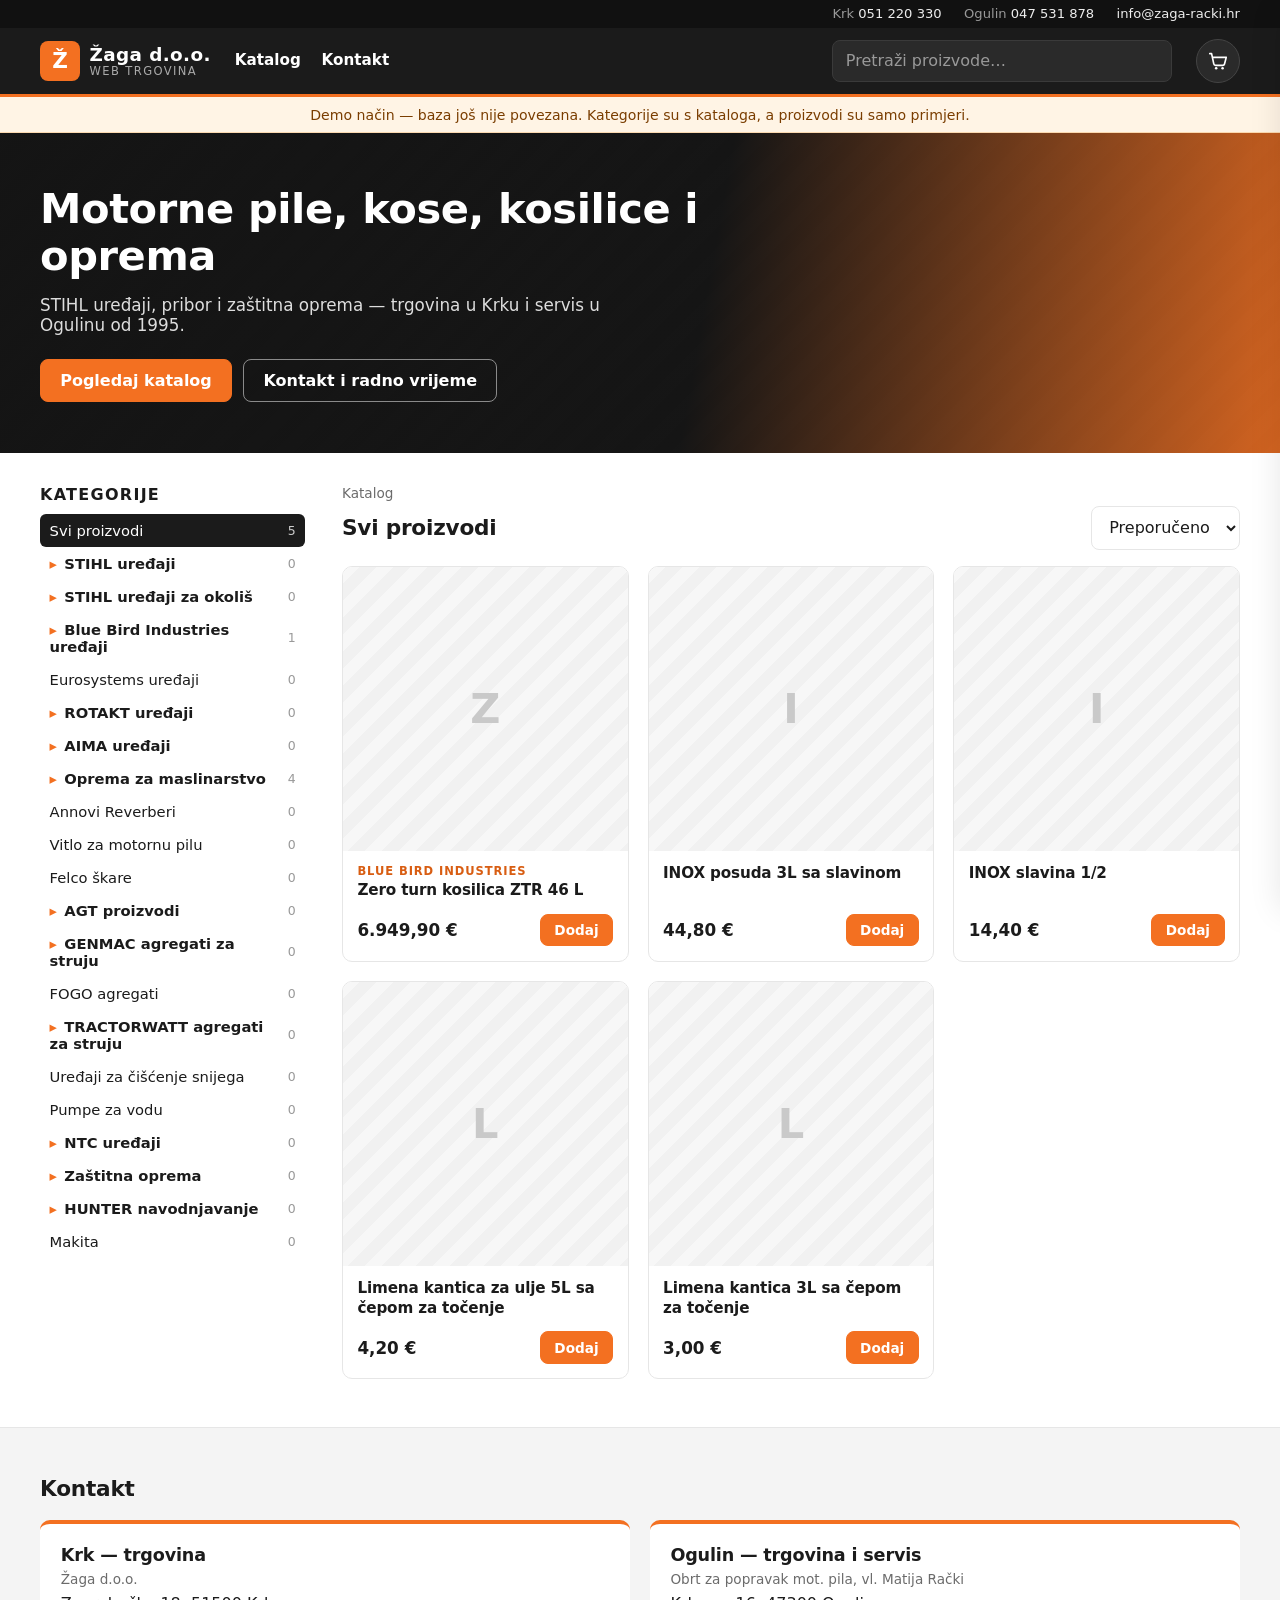
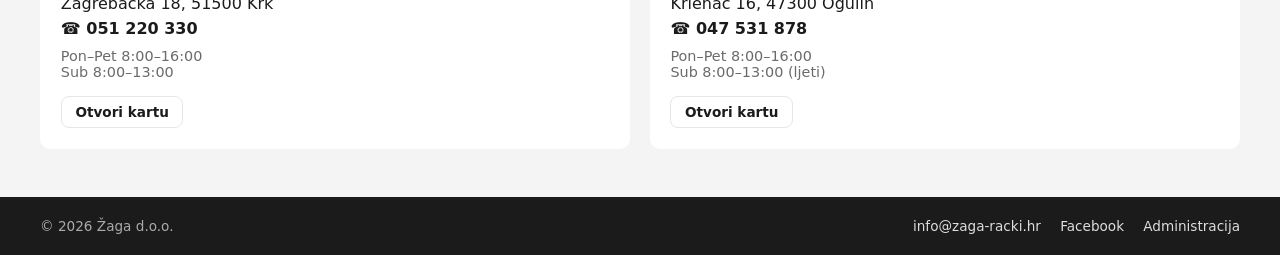
<file: index.html>
<!DOCTYPE html>
<html lang="hr">
<head>
  <meta charset="utf-8">
  <meta name="viewport" content="width=device-width, initial-scale=1, viewport-fit=cover">
  <meta name="theme-color" content="#1b1b1b">
  <meta name="description" content="Web trgovina — STIHL uređaji, pribor, zaštitna oprema, kosilice i agregati. Krk i Ogulin.">
  <title>Web trgovina</title>
  <link rel="stylesheet" href="css/styles.css">
  <script src="config.js"></script>
</head>
<body>
  <div class="topstrip">
    <div class="inner" id="topstrip"></div>
  </div>

  <header class="topbar">
    <div class="inner">
      <a href="#" class="brand" id="brandLink">
        <span class="logo-mark" aria-hidden="true">Ž</span>
        <span class="brand-text"><strong id="shopName">Žaga</strong><small>web trgovina</small></span>
      </a>
      <nav class="mainnav" aria-label="Glavni izbornik">
        <a href="#katalog">Katalog</a>
        <a href="#akcije" id="navSale" hidden>Akcije</a>
        <a href="#kontakt">Kontakt</a>
      </nav>
      <div class="search-wrap">
        <input id="search" type="search" placeholder="Pretraži proizvode…" aria-label="Pretraži proizvode">
      </div>
      <button id="cartBtn" class="cart-btn" aria-label="Košarica">
        <svg viewBox="0 0 24 24" width="22" height="22" aria-hidden="true"><path fill="none" stroke="currentColor" stroke-width="1.8" stroke-linecap="round" stroke-linejoin="round" d="M3 4h2l2.4 11.2a2 2 0 0 0 2 1.6h7.7a2 2 0 0 0 2-1.5L21 8H6.2"/><circle cx="10" cy="20" r="1.4" fill="currentColor"/><circle cx="17" cy="20" r="1.4" fill="currentColor"/></svg>
        <span id="cartCount" class="badge" hidden>0</span>
      </button>
    </div>
  </header>

  <div id="demoBanner" class="banner" hidden>
    Demo način — baza još nije povezana. Kategorije su s kataloga, a proizvodi su samo primjeri.
  </div>

  <section class="hero">
    <div class="inner">
      <h1 id="heroTitle"></h1>
      <p id="heroText"></p>
      <div class="hero-actions">
        <a href="#katalog" class="btn primary">Pogledaj katalog</a>
        <a href="#kontakt" class="btn outline-light">Kontakt i radno vrijeme</a>
      </div>
    </div>
  </section>

  <main id="katalog" class="inner catalog">
    <button class="btn only-mobile cats-toggle" id="openCats">☰ Kategorije</button>
    <aside class="sidebar" id="sidebar" aria-label="Kategorije">
      <div class="sidebar-head">
        <h2>Kategorije</h2>
      </div>
      <nav id="catNav"></nav>
    </aside>

    <section class="products">
      <div class="crumbs muted small" id="crumbs"></div>
      <div class="products-head">
        <h2 id="listTitle">Svi proizvodi</h2>
        <div class="products-tools">
          <select id="sort" aria-label="Poredaj">
            <option value="default">Preporučeno</option>
            <option value="price-asc">Cijena ↑</option>
            <option value="price-desc">Cijena ↓</option>
            <option value="name">Naziv A–Ž</option>
          </select>
        </div>
      </div>
      <div id="subcats" class="chips"></div>
      <div id="grid" class="grid" aria-live="polite">
        <p class="muted center">Učitavam proizvode…</p>
      </div>
    </section>
  </main>

  <section id="kontakt" class="contact">
    <div class="inner">
      <h2>Kontakt</h2>
      <div class="loc-grid" id="locations"></div>
    </div>
  </section>

  <footer class="foot">
    <div class="inner foot-inner">
      <span id="footName"></span>
      <span class="foot-links">
        <a id="footMail" href="#"></a>
        <a id="footFb" href="#" target="_blank" rel="noopener">Facebook</a>
        <a href="admin.html">Administracija</a>
      </span>
    </div>
  </footer>

  <!-- Detalji proizvoda -->
  <dialog id="productDlg" class="sheet wide">
    <div id="productBody"></div>
  </dialog>

  <!-- Košarica -->
  <div id="drawerBg" class="drawer-bg" hidden></div>
  <aside id="drawer" class="drawer" aria-label="Košarica" aria-hidden="true">
    <div class="drawer-head">
      <h2>Košarica</h2>
      <button class="icon-btn" id="closeCart" aria-label="Zatvori">✕</button>
    </div>
    <div id="cartItems" class="cart-items"></div>
    <div class="drawer-foot">
      <div class="row"><span>Međuzbroj</span><strong id="subtotal">0</strong></div>
      <div class="row muted small"><span>Dostava</span><span id="shipping">0</span></div>
      <div class="row total"><span>Ukupno</span><strong id="total">0</strong></div>
      <button id="checkoutBtn" class="btn primary block" disabled>Na blagajnu</button>
    </div>
  </aside>

  <!-- Blagajna -->
  <dialog id="checkoutDlg" class="sheet">
    <form id="checkoutForm" novalidate>
      <div class="sheet-head">
        <h2>Blagajna</h2>
        <button type="button" class="icon-btn" data-close aria-label="Zatvori">✕</button>
      </div>
      <fieldset>
        <legend>Podaci za dostavu</legend>
        <label>Ime i prezime<input name="name" required autocomplete="name"></label>
        <label>Email<input name="email" type="email" required autocomplete="email"></label>
        <label>Telefon<input name="phone" type="tel" autocomplete="tel"></label>
        <label>Adresa<input name="address" required autocomplete="street-address"></label>
        <div class="two">
          <label>Poštanski broj<input name="zip" required inputmode="numeric" autocomplete="postal-code"></label>
          <label>Grad<input name="city" required autocomplete="address-level2"></label>
        </div>
        <label>Napomena<textarea name="note" rows="2"></textarea></label>
      </fieldset>
      <fieldset>
        <legend>Preuzimanje i plaćanje</legend>
        <label class="radio"><input type="radio" name="pay" value="card" checked> Kartica <span class="tag">uskoro</span></label>
        <label class="radio"><input type="radio" name="pay" value="cod"> Pouzeće</label>
        <label class="radio"><input type="radio" name="pay" value="bank"> Uplata na račun</label>
        <label class="radio"><input type="radio" name="pay" value="pickup"> Osobno preuzimanje u trgovini</label>
        <div class="card-mock" id="cardMock">
          <input disabled placeholder="Broj kartice">
          <div class="two"><input disabled placeholder="MM/GG"><input disabled placeholder="CVC"></div>
          <p class="muted small">Plaćanje karticom bit će uključeno uskoro.</p>
        </div>
      </fieldset>
      <div class="summary" id="checkoutSummary"></div>
      <button class="btn primary block" type="submit">Potvrdi narudžbu</button>
      <p class="muted small center">Demo: narudžba se ne naplaćuje i ne šalje.</p>
    </form>
  </dialog>

  <!-- Potvrda -->
  <dialog id="doneDlg" class="sheet narrow">
    <div class="center">
      <div class="done-mark">✓</div>
      <h2>Hvala na narudžbi!</h2>
      <p id="doneText" class="muted"></p>
      <button class="btn primary" data-close>Nastavi kupovinu</button>
    </div>
  </dialog>

  <script type="module" src="js/shop.js"></script>
</body>
</html>
</file>
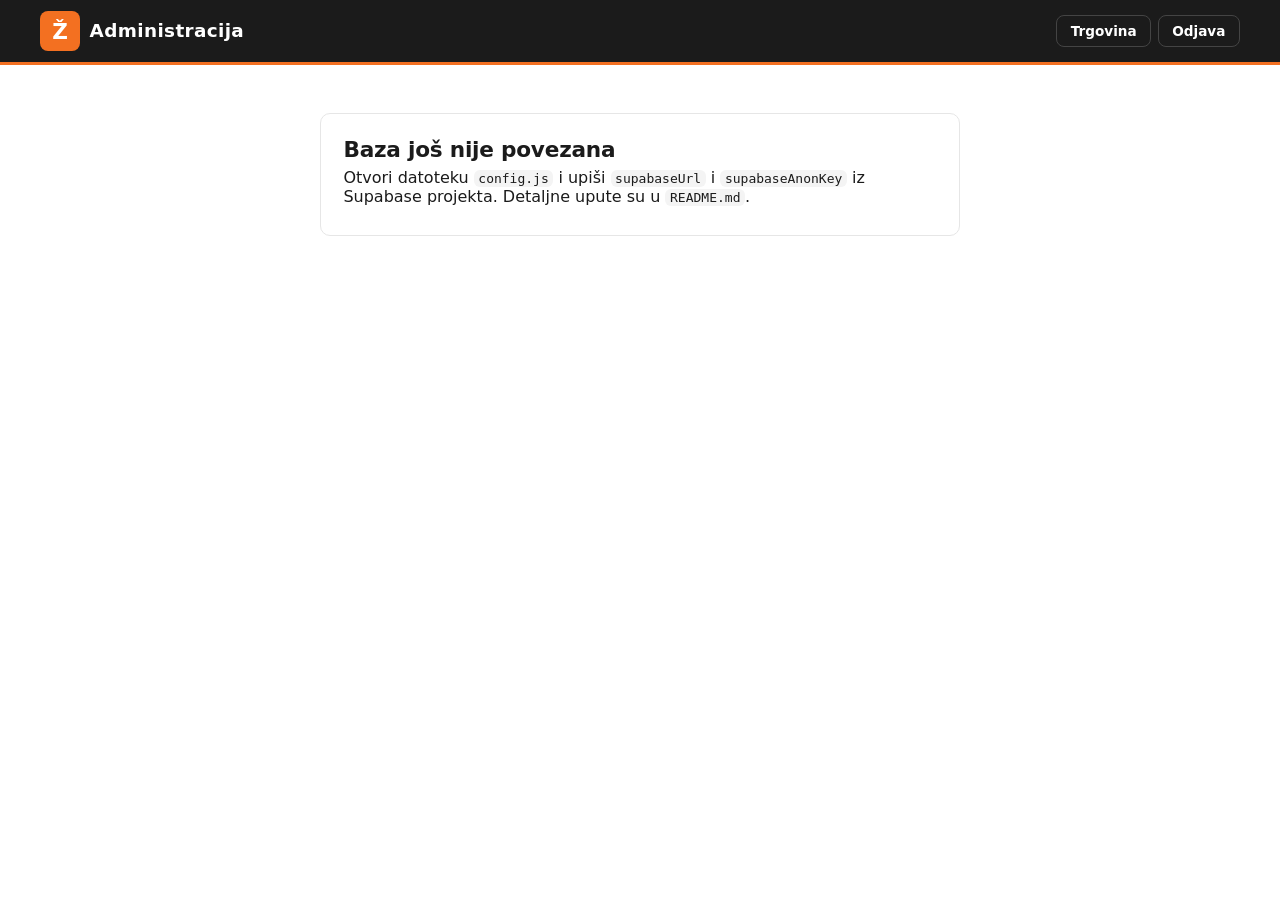
<file: admin.html>
<!DOCTYPE html>
<html lang="hr">
<head>
  <meta charset="utf-8">
  <meta name="viewport" content="width=device-width, initial-scale=1, viewport-fit=cover">
  <meta name="robots" content="noindex, nofollow">
  <meta name="theme-color" content="#1b1b1b">
  <title>Administracija</title>
  <link rel="stylesheet" href="css/styles.css">
  <script src="config.js"></script>
</head>
<body class="admin">
  <header class="topbar">
    <div class="inner">
      <a class="brand" href="index.html">
        <span class="logo-mark" aria-hidden="true">Ž</span>
        <span class="brand-text"><strong>Administracija</strong><small id="who"></small></span>
      </a>
      <div class="top-actions">
        <a class="btn small ghost" href="index.html">Trgovina</a>
        <button id="logoutBtn" class="btn small ghost" hidden>Odjava</button>
      </div>
    </div>
  </header>

  <main class="wrap admin-main">
    <!-- Nije postavljeno -->
    <section id="setupView" class="panel" hidden>
      <h2>Baza još nije povezana</h2>
      <p>Otvori datoteku <code>config.js</code> i upiši <code>supabaseUrl</code> i <code>supabaseAnonKey</code> iz Supabase projekta. Detaljne upute su u <code>README.md</code>.</p>
    </section>

    <!-- Prijava -->
    <section id="loginView" class="panel narrow-panel" hidden>
      <h2>Prijava</h2>
      <form id="loginForm">
        <label>Email<input name="email" type="email" required autocomplete="username"></label>
        <label>Lozinka<input name="password" type="password" required autocomplete="current-password"></label>
        <button class="btn primary block" type="submit">Prijavi se</button>
      </form>
      <p class="muted small">Pristup ima samo administrator trgovine.</p>
    </section>

    <!-- Upravljanje -->
    <section id="manageView" hidden>
      <div class="tabs" role="tablist">
        <button class="active" data-tab="productsTab">Proizvodi</button>
        <button data-tab="catsTab">Kategorije</button>
      </div>

      <div id="productsTab">
        <div class="toolbar">
          <input id="search" type="search" placeholder="Pretraži…" aria-label="Pretraži">
          <select id="catFilter" aria-label="Kategorija"></select>
          <button id="newBtn" class="btn primary">+ Novi proizvod</button>
        </div>
        <p class="muted small" id="stats"></p>
        <div id="list" class="admin-list"></div>
      </div>

      <div id="catsTab" hidden>
        <form id="catForm" class="toolbar">
          <input name="name" placeholder="Naziv nove kategorije" required maxlength="120">
          <select name="parent_id" id="catParent" aria-label="Nadređena grupa"></select>
          <button class="btn primary" type="submit">Dodaj</button>
        </form>
        <p class="muted small">Prazne kategorije kupci ne vide. Brisanjem grupe brišu se i njene podkategorije; proizvodi ostaju, ali bez kategorije.</p>
        <div id="catList" class="admin-list"></div>
      </div>
    </section>
  </main>

  <dialog id="editDlg" class="sheet">
    <form id="editForm" novalidate>
      <div class="sheet-head">
        <h2 id="editTitle">Novi proizvod</h2>
        <button type="button" class="icon-btn" data-close aria-label="Zatvori">✕</button>
      </div>
      <div class="img-pick">
        <div id="imgPreview" class="media big"></div>
        <div class="img-actions">
          <label class="btn small">Odaberi sliku<input id="imgInput" type="file" accept="image/*" hidden></label>
          <button type="button" id="imgRemove" class="link danger small" hidden>Ukloni sliku</button>
        </div>
      </div>
      <label>Naziv<input name="name" required maxlength="200"></label>
      <div class="two">
        <label>Kategorija<select name="category_id" id="editCat"></select></label>
        <label>Marka<input name="brand" maxlength="80" placeholder="npr. STIHL" list="brandList"></label>
      </div>
      <datalist id="brandList"></datalist>
      <div class="two">
        <label>Cijena (EUR, s PDV-om)<input name="price" required inputmode="decimal" placeholder="npr. 19,90"></label>
        <label>Stara cijena (za akciju)<input name="old_price" inputmode="decimal" placeholder="prazno = nije akcija"></label>
      </div>
      <label>Opis<textarea name="description" rows="4" maxlength="5000"></textarea></label>
      <div class="two">
        <label>Redoslijed<input name="sort_order" type="number" step="1" value="0"></label>
        <label class="switch"><input name="active" type="checkbox" checked> Vidljiv u trgovini</label>
      </div>
      <div class="edit-actions">
        <button type="button" id="deleteBtn" class="btn ghost danger" hidden>Obriši</button>
        <button type="submit" id="saveBtn" class="btn primary grow">Spremi</button>
      </div>
    </form>
  </dialog>

  <script type="module" src="js/admin.js"></script>
</body>
</html>
</file>
<file: css/styles.css>
:root {
  --bg: #ffffff;
  --fg: #1b1b1b;
  --muted: #6b6b6b;
  --line: #e6e6e6;
  --soft: #f4f4f4;
  --dark: #1b1b1b;
  --dark-2: #2a2a2a;
  --accent: #f37021;
  --accent-dark: #d85d12;
  --accent-fg: #ffffff;
  --danger: #b3261e;
  --radius: 10px;
  --shadow: 0 10px 30px rgba(0, 0, 0, .10);
  --max: 1240px;
  font-family: system-ui, -apple-system, "Segoe UI", Roboto, "Helvetica Neue", Arial, sans-serif;
  color: var(--fg);
  background: var(--bg);
  -webkit-tap-highlight-color: transparent;
  scroll-padding-top: 80px;
}
* { box-sizing: border-box; }
html { scroll-behavior: smooth; }
body { margin: 0; min-height: 100vh; display: flex; flex-direction: column; background: var(--bg); }
body.noscroll { overflow: hidden; }
h1, h2, h3 { margin: 0; letter-spacing: -.01em; }
h2 { font-size: 1.35rem; }
h3 { font-size: 1rem; font-weight: 600; }
p { margin: .4rem 0; }
a { color: var(--accent-dark); }
code { background: var(--soft); padding: .1em .35em; border-radius: 6px; }
.muted { color: var(--muted); }
.small { font-size: .85rem; }
.center { text-align: center; }
.pad { padding: 2rem 1rem; }
.grow { flex: 1; }
.right { text-align: right; display: flex; flex-direction: column; align-items: flex-end; gap: .3rem; }
.pre { white-space: pre-wrap; }
.inner { width: 100%; max-width: var(--max); margin: 0 auto; padding: 0 1.25rem; }
.wrap { width: 100%; max-width: 1100px; margin: 0 auto; padding: 1rem; flex: 1; }

/* ---------- Gornja traka i zaglavlje ---------- */
.topstrip { background: #111; color: #ddd; font-size: .82rem; }
.topstrip .inner { display: flex; gap: 1.4rem; justify-content: flex-end; padding-top: .4rem; padding-bottom: .4rem; }
.topstrip a { color: #eee; text-decoration: none; }
.topstrip a:hover { color: var(--accent); }
.muted-light { color: #999; }

.topbar { position: sticky; top: 0; z-index: 20; background: var(--dark); color: #fff; border-bottom: 3px solid var(--accent); }
.topbar .inner { display: flex; align-items: center; gap: 1.5rem; padding-top: .7rem; padding-bottom: .7rem; }
body.admin .topbar .inner { justify-content: space-between; }
.brand { display: flex; align-items: center; gap: .6rem; color: #fff; text-decoration: none; }
.brand p { margin: 0; }
.logo-mark {
  width: 40px; height: 40px; display: grid; place-items: center; border-radius: 8px;
  background: var(--accent); color: #fff; font-weight: 900; font-size: 1.35rem;
}
.brand-text { display: flex; flex-direction: column; line-height: 1.1; }
.brand-text strong { font-size: 1.15rem; letter-spacing: .02em; }
.brand-text small { color: #aaa; font-size: .72rem; text-transform: uppercase; letter-spacing: .12em; }
.brand h1 { font-size: 1.1rem; color: #fff; }
.brand .muted { color: #aaa; }
.mainnav { display: flex; gap: 1.3rem; }
.mainnav a { color: #fff; text-decoration: none; font-weight: 600; font-size: .95rem; padding: .3rem 0; border-bottom: 2px solid transparent; }
.mainnav a:hover { border-color: var(--accent); }
.search-wrap { flex: 1; display: flex; justify-content: flex-end; }
.search-wrap input { max-width: 340px; background: var(--dark-2); border-color: #3a3a3a; color: #fff; }
.search-wrap input::placeholder { color: #999; }
.top-actions { display: flex; gap: .4rem; }
.top-actions .btn.ghost { color: #fff; border-color: #444; }

.cart-btn {
  position: relative; border: 1px solid #444; background: var(--dark-2); color: #fff; flex: none;
  width: 44px; height: 44px; border-radius: 50%; display: grid; place-items: center; cursor: pointer;
}
.cart-btn:hover { border-color: var(--accent); }
.cart-btn.bump { animation: bump .35s ease; }
@keyframes bump { 50% { transform: scale(1.15); } }
.badge {
  position: absolute; top: -4px; right: -4px; min-width: 20px; height: 20px; padding: 0 5px;
  border-radius: 10px; background: var(--accent); color: #fff; font-size: .72rem; font-weight: 700;
  display: grid; place-items: center;
}
.badge[hidden] { display: none; }
.banner { background: #fff4e5; color: #7a3d00; padding: .6rem 1rem; font-size: .88rem; text-align: center; border-bottom: 1px solid #fbd9b0; }

/* ---------- Hero ---------- */
.hero {
  color: #fff;
  background:
    linear-gradient(100deg, rgba(20,20,20,.97) 0%, rgba(20,20,20,.88) 55%, rgba(243,112,33,.85) 100%),
    repeating-linear-gradient(135deg, #222 0 14px, #1c1c1c 14px 28px);
}
.hero .inner { padding-top: 3.2rem; padding-bottom: 3.2rem; }
.hero h1 { font-size: clamp(1.6rem, 4vw, 2.6rem); max-width: 720px; line-height: 1.15; }
.hero p { color: #ddd; max-width: 620px; font-size: 1.05rem; margin: .9rem 0 1.5rem; }
.hero-actions { display: flex; gap: .7rem; flex-wrap: wrap; }

/* ---------- Kontrole ---------- */
input, select, textarea {
  font: inherit; color: inherit; width: 100%;
  padding: .65rem .8rem; border: 1px solid var(--line); border-radius: 8px; background: #fff;
}
input:focus, select:focus, textarea:focus { outline: 2px solid rgba(243,112,33,.35); border-color: var(--accent); }
input.invalid { border-color: var(--danger); background: #fff6f5; }
label { display: block; font-size: .85rem; color: var(--muted); margin: .7rem 0 0; }
label > input, label > textarea, label > select { margin-top: .3rem; color: var(--fg); }
fieldset { border: 0; padding: 0; margin: 0 0 1rem; }
legend { font-weight: 600; margin-bottom: .2rem; padding: 0; }
.two { display: grid; grid-template-columns: 1fr 1fr; gap: .6rem; align-items: end; }
.radio, .switch { display: flex; align-items: center; gap: .55rem; color: var(--fg); font-size: .95rem; padding: .35rem 0; }
.radio input, .switch input { width: 20px; height: 20px; margin: 0; accent-color: var(--accent); }
.tag { font-size: .7rem; background: var(--soft); color: var(--muted); padding: .1rem .45rem; border-radius: 99px; }

.btn {
  font: inherit; font-weight: 600; cursor: pointer; text-decoration: none; text-align: center;
  display: inline-flex; align-items: center; justify-content: center; gap: .4rem;
  padding: .7rem 1.2rem; border-radius: 8px; border: 1px solid var(--line); background: #fff; color: var(--fg);
}
.btn:hover { border-color: #bbb; }
.btn.small { padding: .45rem .85rem; font-size: .85rem; }
.btn.primary { background: var(--accent); border-color: var(--accent); color: var(--accent-fg); }
.btn.primary:hover { background: var(--accent-dark); border-color: var(--accent-dark); }
.btn.outline-light { background: transparent; color: #fff; border-color: rgba(255,255,255,.5); }
.btn.outline-light:hover { border-color: #fff; }
.btn.ghost { background: transparent; }
.btn.danger { color: var(--danger); }
.btn.block { width: 100%; }
.btn:disabled { opacity: .45; cursor: not-allowed; }
.link { background: none; border: 0; padding: 0; cursor: pointer; font: inherit; color: var(--accent-dark); }
.link.danger { color: var(--danger); }
.icon-btn { border: 0; background: var(--soft); width: 36px; height: 36px; border-radius: 50%; cursor: pointer; font-size: 1rem; color: var(--fg); flex: none; }
.only-mobile { display: none; }

/* ---------- Katalog ---------- */
.catalog { display: grid; grid-template-columns: 270px 1fr; gap: 2rem; padding-top: 2rem; padding-bottom: 3rem; flex: 1; }
.sidebar { position: sticky; top: 90px; align-self: start; max-height: calc(100vh - 110px); overflow: auto; padding-right: .3rem; }
.sidebar-head { display: flex; justify-content: space-between; align-items: center; margin-bottom: .6rem; }
.sidebar-head h2 { font-size: 1rem; text-transform: uppercase; letter-spacing: .08em; }
.cat-link, .cat-group summary {
  display: flex; justify-content: space-between; gap: .6rem; align-items: center;
  padding: .5rem .6rem; border-radius: 6px; color: var(--fg); text-decoration: none; font-size: .92rem; cursor: pointer;
}
.cat-link:hover, .cat-group summary:hover { background: var(--soft); }
.cat-link.active { background: var(--dark); color: #fff; }
.cat-link.active .count { color: #ccc; }
.cat-link.sale { color: var(--accent-dark); font-weight: 600; }
.cat-link.sub { padding-left: 1.4rem; font-size: .88rem; }
.cat-link.all { font-style: italic; color: var(--muted); }
.cat-group summary { font-weight: 600; list-style: none; }
.cat-group summary::-webkit-details-marker { display: none; }
.cat-group summary span:first-child::before { content: "▸"; display: inline-block; width: 1em; color: var(--accent); transition: transform .15s; }
.cat-group[open] summary span:first-child::before { transform: rotate(90deg); }
.count { color: #999; font-size: .78rem; font-weight: 400; }

.crumbs a { color: var(--muted); text-decoration: none; }
.crumbs a:hover { color: var(--accent-dark); }
.products-head { display: flex; justify-content: space-between; align-items: center; gap: 1rem; margin: .3rem 0 1rem; flex-wrap: wrap; }
.products-tools { display: flex; gap: .5rem; }
.products-tools select { width: auto; }
.chips { display: flex; flex-wrap: wrap; gap: .45rem; margin-bottom: 1rem; }
.chips:empty { display: none; }
.chip { padding: .35rem .8rem; border: 1px solid var(--line); border-radius: 99px; font-size: .85rem; color: var(--fg); text-decoration: none; background: #fff; }
.chip:hover { border-color: var(--accent); color: var(--accent-dark); }

.grid { display: grid; grid-template-columns: repeat(auto-fill, minmax(220px, 1fr)); gap: 1.2rem; }
.card { position: relative; display: flex; flex-direction: column; border-radius: var(--radius); overflow: hidden; background: #fff; border: 1px solid var(--line); transition: box-shadow .2s, border-color .2s; }
.card:hover { box-shadow: var(--shadow); border-color: #d6d6d6; }
.card-open { all: unset; cursor: pointer; display: flex; flex-direction: column; justify-content: flex-start; flex: 1; }
.card-open:focus-visible { outline: 2px solid var(--accent); }
.card-body { padding: .8rem .9rem .2rem; }
.card-body h3 { font-size: .95rem; line-height: 1.3; }
.card-foot { display: flex; align-items: center; justify-content: space-between; gap: .5rem; padding: .6rem .9rem .9rem; }
.brand-label { font-size: .72rem; text-transform: uppercase; letter-spacing: .08em; color: var(--accent-dark); font-weight: 700; margin-bottom: .2rem; }
.price { display: flex; align-items: baseline; gap: .45rem; flex-wrap: wrap; }
.price strong { font-size: 1.05rem; }
.price s { font-size: .82rem; }
.price.lg strong { font-size: 1.6rem; }
.price.lg s { font-size: 1rem; }
.empty { grid-column: 1 / -1; text-align: center; padding: 3rem 1rem; border: 1px dashed var(--line); border-radius: var(--radius); }

.media { position: relative; aspect-ratio: 1 / 1; background: var(--soft); overflow: hidden; }
.media img { width: 100%; height: 100%; object-fit: contain; display: block; background: #fff; }
.thumb img { width: 100%; height: 100%; object-fit: cover; display: block; }
.media.big { aspect-ratio: 1 / 1; border-radius: var(--radius); border: 1px solid var(--line); }
.sale-badge { position: absolute; top: .6rem; left: .6rem; background: var(--accent); color: #fff; font-size: .72rem; font-weight: 700; text-transform: uppercase; padding: .25rem .55rem; border-radius: 4px; }
.ph {
  width: 100%; height: 100%; display: grid; place-items: center;
  font-size: 2.6rem; font-weight: 800; color: #c9c9c9;
  background: repeating-linear-gradient(135deg, #f7f7f7 0 12px, #f1f1f1 12px 24px);
}
.thumb { width: 64px; height: 64px; flex: none; border-radius: 8px; overflow: hidden; background: var(--soft); }
.thumb .ph { font-size: 1.3rem; }

/* ---------- Kontakt i podnožje ---------- */
.contact { background: var(--soft); padding: 3rem 0; border-top: 1px solid var(--line); }
.contact h2 { margin-bottom: 1.2rem; }
.loc-grid { display: grid; grid-template-columns: repeat(auto-fit, minmax(280px, 1fr)); gap: 1.2rem; }
.loc { background: #fff; border-radius: var(--radius); padding: 1.3rem; border-top: 4px solid var(--accent); }
.loc h3 { font-size: 1.1rem; margin-bottom: .2rem; }
.loc a:not(.btn) { color: var(--fg); font-weight: 600; text-decoration: none; }
.hours { list-style: none; padding: 0; margin: .6rem 0 1rem; color: var(--muted); font-size: .9rem; }
.foot { background: var(--dark); color: #aaa; font-size: .85rem; }
.foot-inner { display: flex; justify-content: space-between; gap: 1rem; flex-wrap: wrap; padding-top: 1.3rem; padding-bottom: calc(1.3rem + env(safe-area-inset-bottom)); }
.foot a { color: #ddd; text-decoration: none; }
.foot a:hover { color: var(--accent); }
.foot-links { display: flex; gap: 1.2rem; flex-wrap: wrap; }

/* ---------- Dijalozi ---------- */
dialog.sheet {
  padding: 0; border: 0; border-radius: 14px; width: min(560px, calc(100vw - 1.5rem));
  max-height: calc(100dvh - 2rem); overflow: auto; box-shadow: var(--shadow); color: var(--fg);
}
dialog.sheet.wide { width: min(900px, calc(100vw - 1.5rem)); }
dialog.sheet.narrow { width: min(400px, calc(100vw - 1.5rem)); }
dialog.sheet > * { padding: 1.3rem; }
dialog::backdrop { background: rgba(0, 0, 0, .45); }
.sheet-head { display: flex; align-items: center; justify-content: space-between; margin-bottom: .7rem; }
.detail { display: grid; grid-template-columns: 1fr 1fr; gap: 1.6rem; }
.detail-info h2 { font-size: 1.45rem; margin-bottom: .6rem; }
.detail-actions { display: flex; gap: .8rem; align-items: center; margin-top: 1.4rem; }
.qty { display: inline-flex; align-items: center; border: 1px solid var(--line); border-radius: 8px; }
.qty button { border: 0; background: none; width: 40px; height: 42px; font-size: 1.15rem; cursor: pointer; color: var(--fg); }
.qty.sm { margin-top: .35rem; }
.qty.sm button { width: 30px; height: 30px; font-size: 1rem; }
.qty-num { min-width: 1.6rem; text-align: center; font-weight: 600; }

/* ---------- Košarica ---------- */
.drawer-bg { position: fixed; inset: 0; background: rgba(0, 0, 0, .4); z-index: 30; }
.drawer {
  position: fixed; top: 0; right: 0; bottom: 0; z-index: 31; width: min(420px, 100vw);
  background: #fff; display: flex; flex-direction: column;
  transform: translateX(100%); transition: transform .28s ease; box-shadow: var(--shadow);
}
.drawer.open { transform: none; }
.drawer-head { display: flex; justify-content: space-between; align-items: center; padding: 1rem; padding-top: max(1rem, env(safe-area-inset-top)); border-bottom: 1px solid var(--line); }
.cart-items { flex: 1; overflow: auto; padding: .5rem 1rem; }
.cart-row { display: flex; gap: .8rem; align-items: flex-start; padding: .8rem 0; border-bottom: 1px solid var(--line); }
.cart-name { font-weight: 600; }
.drawer-foot { padding: 1rem; padding-bottom: max(1rem, env(safe-area-inset-bottom)); border-top: 1px solid var(--line); }
.row { display: flex; justify-content: space-between; gap: 1rem; padding: .2rem 0; }
.row.total { font-size: 1.1rem; padding: .5rem 0 .8rem; }
.summary { background: var(--soft); border-radius: 10px; padding: .8rem 1rem; margin: .5rem 0 1rem; }
.summary .row.total { padding-bottom: 0; }
.card-mock { margin-top: .4rem; display: grid; gap: .5rem; }
.card-mock[hidden] { display: none; }
.done-mark { width: 64px; height: 64px; margin: .5rem auto 1rem; border-radius: 50%; background: var(--accent); color: #fff; display: grid; place-items: center; font-size: 2rem; }

/* ---------- Administracija ---------- */
.panel { max-width: 640px; margin: 2rem auto; padding: 1.4rem; border: 1px solid var(--line); border-radius: var(--radius); }
.narrow-panel { max-width: 380px; }
.panel form .btn { margin-top: 1.1rem; }
.tabs { display: flex; gap: .3rem; border-bottom: 1px solid var(--line); margin-bottom: 1rem; }
.tabs button { font: inherit; font-weight: 600; background: none; border: 0; padding: .7rem 1rem; cursor: pointer; color: var(--muted); border-bottom: 3px solid transparent; margin-bottom: -1px; }
.tabs button.active { color: var(--fg); border-color: var(--accent); }
.toolbar { display: flex; gap: .6rem; margin: .25rem 0 1rem; flex-wrap: wrap; }
.toolbar input { flex: 1; min-width: 180px; }
.toolbar select { width: auto; }
.admin-list { display: grid; gap: .5rem; }
.admin-row { all: unset; cursor: pointer; display: flex; align-items: center; gap: .9rem; padding: .6rem; border: 1px solid var(--line); border-radius: 10px; }
.admin-row:hover { background: var(--soft); }
.admin-row:focus-visible { outline: 2px solid var(--accent); }
.admin-row.off { opacity: .55; }
.cat-admin-group { border: 1px solid var(--line); border-radius: 10px; padding: .4rem .8rem; }
.cat-admin-row { display: flex; align-items: center; gap: .6rem; padding: .35rem 0; border-bottom: 1px solid var(--soft); }
.cat-admin-row:last-child { border-bottom: 0; }
.cat-admin-row.sub { padding-left: 1.2rem; font-size: .92rem; }
.cat-admin-row .grow { min-width: 0; }
.img-pick { margin-bottom: .2rem; }
.img-pick .media.big { aspect-ratio: 4 / 3; margin-bottom: 1rem; }
.img-actions { display: flex; align-items: center; gap: 1rem; margin-top: -.4rem; }
.edit-actions { display: flex; gap: .6rem; margin-top: 1.3rem; }

#toast {
  position: fixed; left: 50%; bottom: calc(1.2rem + env(safe-area-inset-bottom)); z-index: 100;
  transform: translate(-50%, 150%); opacity: 0; transition: .25s;
  background: #1b1b1b; color: #fff; padding: .7rem 1.1rem; border-radius: 8px; font-size: .9rem;
  max-width: calc(100vw - 2rem); text-align: center;
}
#toast.show { transform: translate(-50%, 0); opacity: 1; }
#toast.warn { background: var(--danger); }

/* ---------- Tablet / mobitel ---------- */
@media (max-width: 900px) {
  .catalog { grid-template-columns: 1fr; padding-top: 1.2rem; }
  .only-mobile { display: inline-flex; }
  /* Na mobitelu se kategorije otvaraju u samoj stranici (bez zaključavanja skrolanja) */
  .sidebar {
    position: static; display: none; max-height: none; overflow: visible;
    border: 1px solid var(--line); border-radius: var(--radius); padding: .8rem;
    margin-bottom: .5rem; background: #fff;
  }
  .sidebar.open { display: block; }
  .cats-toggle { width: 100%; }
  .mainnav { display: none; }
  .detail { grid-template-columns: 1fr; gap: 1rem; }
}
@media (max-width: 640px) {
  .topbar .inner { flex-wrap: wrap; gap: .7rem; }
  .search-wrap { order: 3; flex-basis: 100%; }
  .search-wrap input { max-width: none; }
  .brand { margin-right: auto; }
  .hide-sm { display: none; }
  .products, .sidebar { scroll-margin-top: 140px; }
  .topstrip .inner { justify-content: center; }
  .hero .inner { padding-top: 2rem; padding-bottom: 2rem; }
  .grid { grid-template-columns: repeat(2, 1fr); gap: .7rem; }
  .card-body { padding: .6rem .7rem .1rem; }
  .card-body h3 { font-size: .88rem; }
  .card-foot { padding: .5rem .7rem .7rem; flex-direction: column; align-items: stretch; }
  .card-foot .btn { width: 100%; }
  dialog.sheet:not(.narrow) { margin: auto 0 0; width: 100vw; max-width: 100vw; border-radius: 16px 16px 0 0; max-height: 92dvh; }
  dialog.sheet:not(.narrow) > * { padding-bottom: max(1.3rem, env(safe-area-inset-bottom)); }
}
</file>
